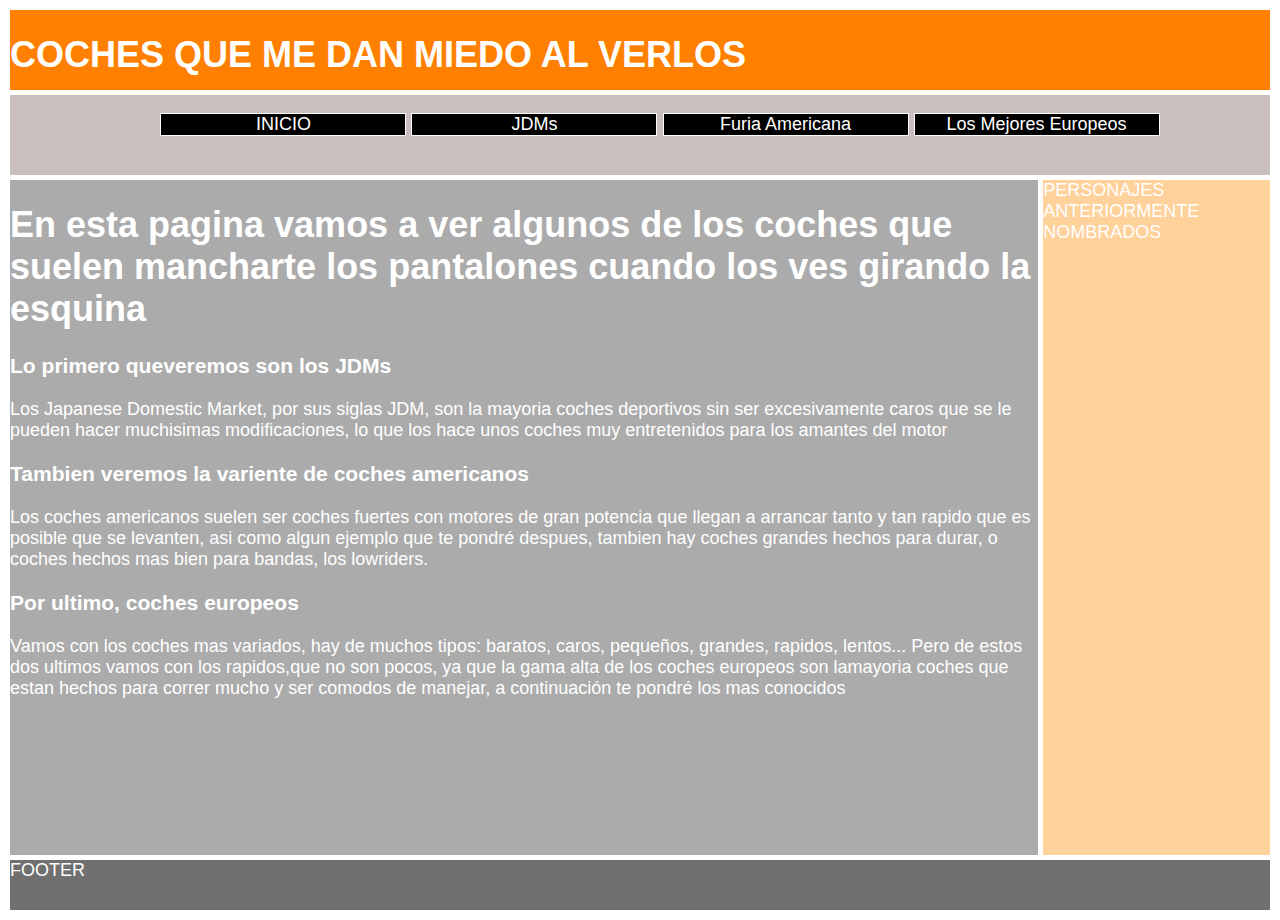
<file: index.html>
<!-- Plantilla basica HTML5     -->
<!DOCTYPE html>
<html>
  <head>
    <title>MI PAGINA DE COCHES</title>
    <meta charset="utf-8" />
    <meta name="title" content="Títol del WEB">
    <meta name="description" content="Descripció del WEB">
    <link rel="stylesheet" href="meuestil-nav-vertical.css">
    <link rel="stylesheet" href="meuestil-nav-horitzontal.css"> </center>
  </head>
  <body>
    <header>
      <h1>COCHES QUE ME DAN MIEDO AL VERLOS </h1>
    </header>
    <nav>
      <ul>
      <center>
      	<li><a href="Inicio.html">INICIO</a></li>
        <li><a href="JDMs.html">JDMs</a></li>
        <li><a href="FuriaAmericana.html">Furia Americana</a></li>
        <li><a href="LosMejoresEuropeos.html">Los Mejores Europeos</a></li>
      </center>
      </ul>
    </nav>
    <main>
      <h1> En esta pagina vamos a ver algunos de los coches que suelen mancharte los pantalones cuando los ves girando la esquina</h1>
      	<h3> Lo primero queveremos son los JDMs</h3>
      	<p> Los Japanese Domestic Market, por sus siglas JDM, son la mayoria coches deportivos sin ser excesivamente caros que se le pueden hacer muchisimas modificaciones, lo que los hace unos coches muy entretenidos para los amantes del motor</p>
      
    
   <h3> Tambien veremos la variente de coches americanos</h3>
     <p>Los coches americanos suelen ser coches fuertes con motores de gran potencia que llegan a arrancar tanto y tan rapido que es posible que se levanten, asi como algun ejemplo que te pondré despues, tambien hay coches grandes hechos para durar, o coches hechos mas bien para bandas, los lowriders. </p>
      
      
      <h3>Por ultimo, coches europeos</h3>
      <p>Vamos con los coches mas variados, hay de muchos tipos: baratos, caros, pequeños, grandes, rapidos, lentos... Pero de estos dos ultimos vamos con los rapidos,que no son pocos, ya que la gama alta de los coches europeos son lamayoria coches que estan hechos para correr mucho y ser comodos de manejar, a continuación te pondré los mas conocidos</p>
      
      
      
    </main>
    <aside>
      PERSONAJES ANTERIORMENTE NOMBRADOS
    </aside>
    <footer>
      FOOTER
    </footer>
  </body>
</html>
</file>
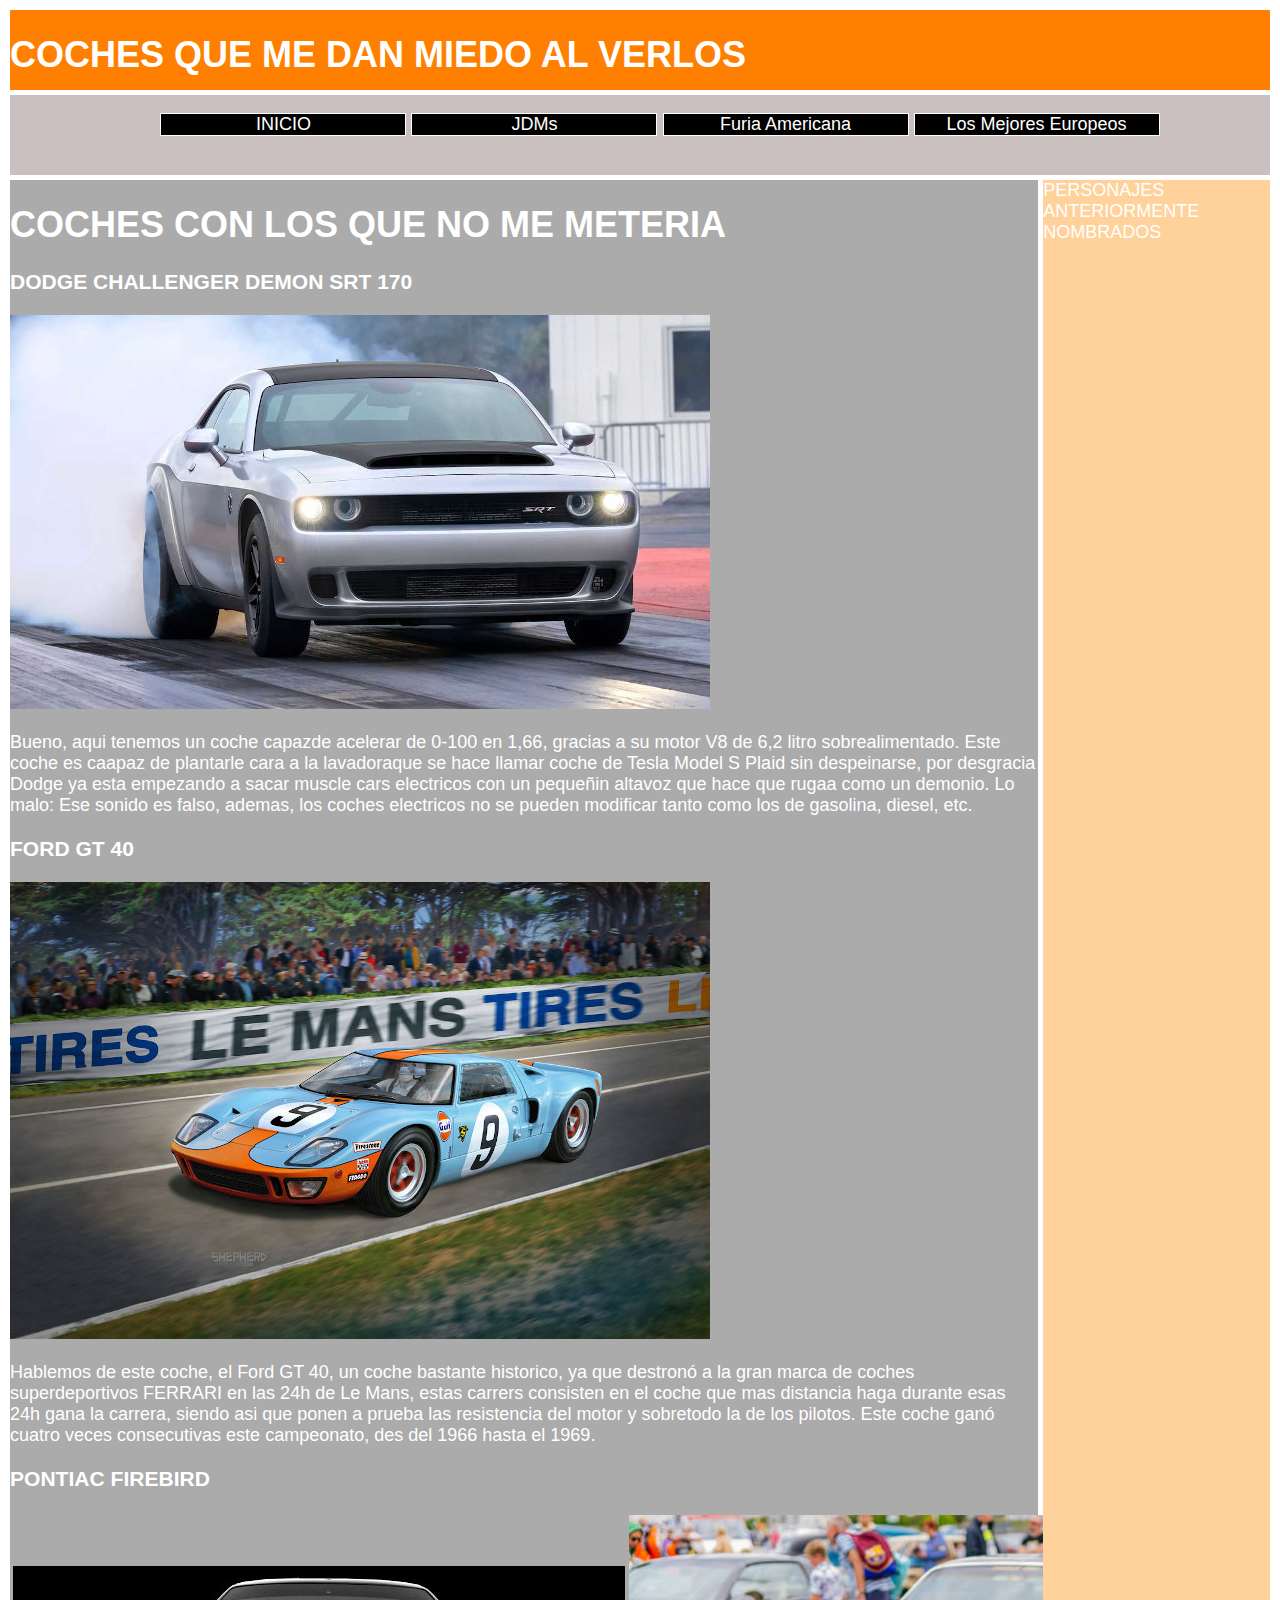
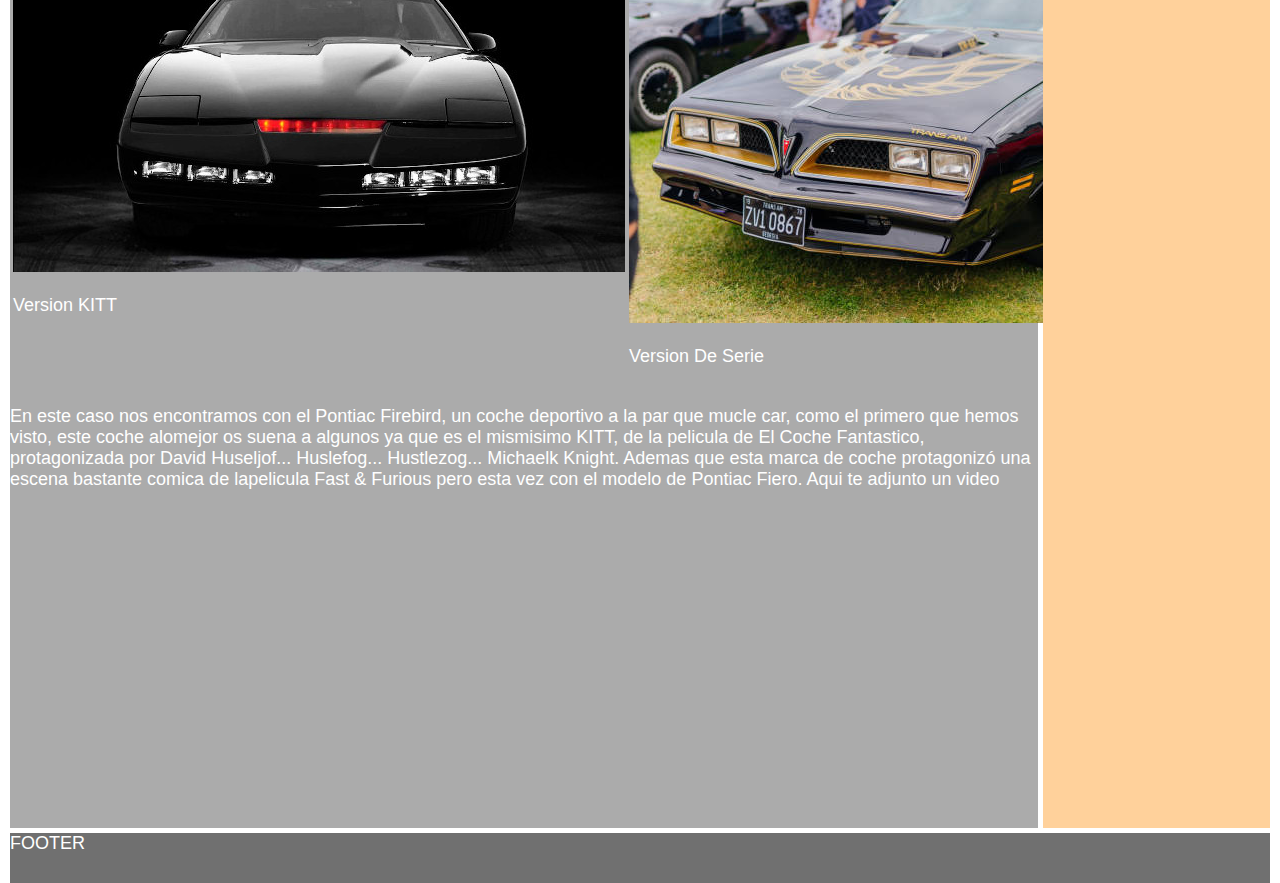
<file: FuriaAmericana.html>
<!-- Plantilla basica HTML5     -->
<!DOCTYPE html>
<html>
  <head>
    <title>MI PAGINA DE COCHES</title>
    <meta charset="utf-8" />
    <meta name="title" content="Títol del WEB">
    <meta name="description" content="Descripció del WEB">
    <link rel="stylesheet" href="meuestil-nav-vertical.css">
    <link rel="stylesheet" href="meuestil-nav-horitzontal.css"> </center>
  </head>
  <body>
    <header>
      <h1>COCHES QUE ME DAN MIEDO AL VERLOS </h1>
    </header>
    <nav>
      <ul>
      <center>
      	<li><a href="Inicio.html">INICIO</a></li>
        <li><a href="JDMs.html">JDMs</a></li>
        <li><a href="FuriaAmericana.html">Furia Americana</a></li>
        <li><a href="LosMejoresEuropeos.html">Los Mejores Europeos</a></li>
      </center>
      </ul>
    </nav>
    <main>
      <h1> COCHES CON LOS QUE NO ME METERIA</h1>
      	<h3> DODGE CHALLENGER DEMON SRT 170</h3>
      	<img src=Dodgechallengerajustada.jpg>
      <p> Bueno, aqui tenemos un coche capazde acelerar de 0-100 en 1,66, gracias a su motor V8 de 6,2 litro sobrealimentado. Este coche es caapaz de plantarle cara a la lavadoraque se hace llamar coche de Tesla Model S Plaid sin despeinarse, por desgracia Dodge ya esta empezando a sacar muscle cars electricos con un pequeñin altavoz que hace que rugaa como un demonio. Lo malo: Ese sonido es falso, ademas, los coches electricos no se pueden modificar tanto como los de gasolina, diesel, etc. </p>
    
   <h3> FORD GT 40</h3>
      	<img src=fordgt40ajustada.jpg>

      <p> Hablemos de este coche, el Ford GT 40, un coche bastante historico, ya que destronó a la gran marca de coches superdeportivos FERRARI en las 24h de Le Mans, estas carrers consisten en el coche que mas distancia haga durante esas 24h gana la carrera, siendo asi que ponen a prueba las resistencia del motor y sobretodo la de los pilotos. Este coche ganó cuatro veces consecutivas este campeonato, des del 1966 hasta el 1969.</p>
      
      <h3> PONTIAC FIREBIRD</h3>
       <table>
      <tr>
      	<td>
      		<img src=PontiacFirebirdKITTajustada.jpeg>
      		<p> Version KITT  </<p>
      	</td>
      	<td>
      		<img src=PontiacFirebirdDS.jpg>
      		<p> Version De Serie </<p>
      	</td>
      </tr>
      	</table>
      <p> En este caso nos encontramos con el Pontiac Firebird, un coche deportivo a la par que mucle car, como el primero que hemos visto, este coche alomejor os suena a algunos ya que es el mismisimo KITT, de la pelicula de El Coche Fantastico, protagonizada por David Huseljof... Huslefog... Hustlezog... Michaelk Knight. Ademas que esta marca de coche protagonizó una escena bastante comica de lapelicula Fast & Furious pero esta vez con el modelo de Pontiac Fiero. Aqui te adjunto un video<br>
     <center> <iframe width="560" height="315" src="https://www.youtube.com/embed/5GcRI4TXwpc" title="YouTube video player" frameborder="0" allow="accelerometer; autoplay; clipboard-write; encrypted-media; gyroscope; picture-in-picture; web-share" allowfullscreen></iframe>
     </center>
      
      
    </main>
    <aside>
      PERSONAJES ANTERIORMENTE NOMBRADOS
    </aside>
    <footer>
      FOOTER
    </footer>
  </body>
</html>
</file>
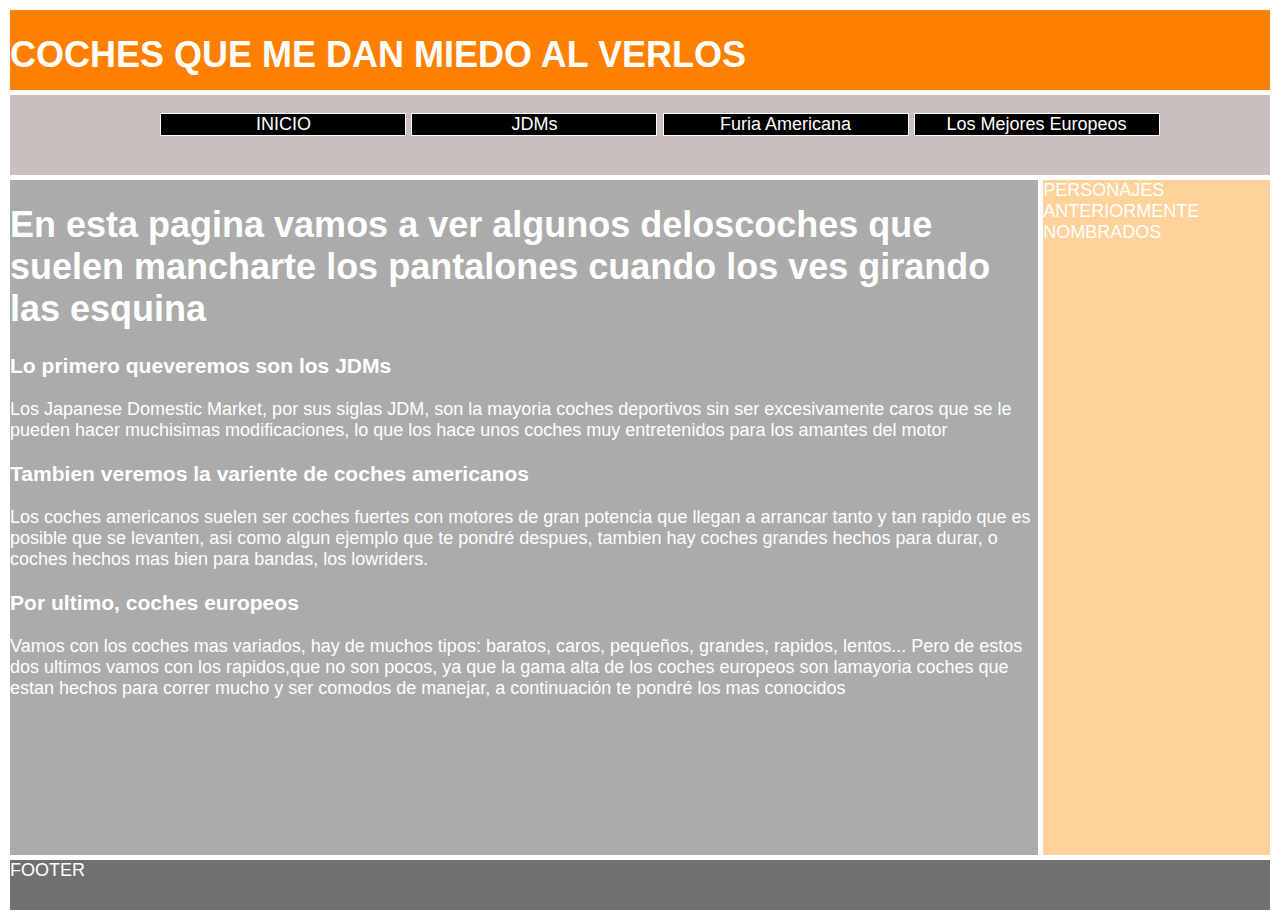
<file: Inicio.html>
<!-- Plantilla basica HTML5     -->
<!DOCTYPE html>
<html>
  <head>
    <title>MI PAGINA DE COCHES</title>
    <meta charset="utf-8" />
    <meta name="title" content="Títol del WEB">
    <meta name="description" content="Descripció del WEB">
    <link rel="stylesheet" href="meuestil-nav-vertical.css">
    <link rel="stylesheet" href="meuestil-nav-horitzontal.css"> </center>
  </head>
  <body>
    <header>
      <h1>COCHES QUE ME DAN MIEDO AL VERLOS </h1>
    </header>
    <nav>
      <ul>
      <center>
      	<li><a href="Inicio.html">INICIO</a></li>
        <li><a href="JDMs.html">JDMs</a></li>
        <li><a href="FuriaAmericana.html">Furia Americana</a></li>
        <li><a href="LosMejoresEuropeos.html">Los Mejores Europeos</a></li>
      </center>
      </ul>
    </nav>
    <main>
      <h1> En esta pagina vamos a ver algunos deloscoches que suelen mancharte los pantalones cuando los ves girando las esquina</h1>
      	<h3> Lo primero queveremos son los JDMs</h3>
      	<p> Los Japanese Domestic Market, por sus siglas JDM, son la mayoria coches deportivos sin ser excesivamente caros que se le pueden hacer muchisimas modificaciones, lo que los hace unos coches muy entretenidos para los amantes del motor</p>
      
    
   <h3> Tambien veremos la variente de coches americanos</h3>
     <p>Los coches americanos suelen ser coches fuertes con motores de gran potencia que llegan a arrancar tanto y tan rapido que es posible que se levanten, asi como algun ejemplo que te pondré despues, tambien hay coches grandes hechos para durar, o coches hechos mas bien para bandas, los lowriders. </p>
      
      
      <h3>Por ultimo, coches europeos</h3>
      <p>Vamos con los coches mas variados, hay de muchos tipos: baratos, caros, pequeños, grandes, rapidos, lentos... Pero de estos dos ultimos vamos con los rapidos,que no son pocos, ya que la gama alta de los coches europeos son lamayoria coches que estan hechos para correr mucho y ser comodos de manejar, a continuación te pondré los mas conocidos</p>
      
      
      
    </main>
    <aside>
      PERSONAJES ANTERIORMENTE NOMBRADOS
    </aside>
    <footer>
      FOOTER
    </footer>
  </body>
</html>
</file>
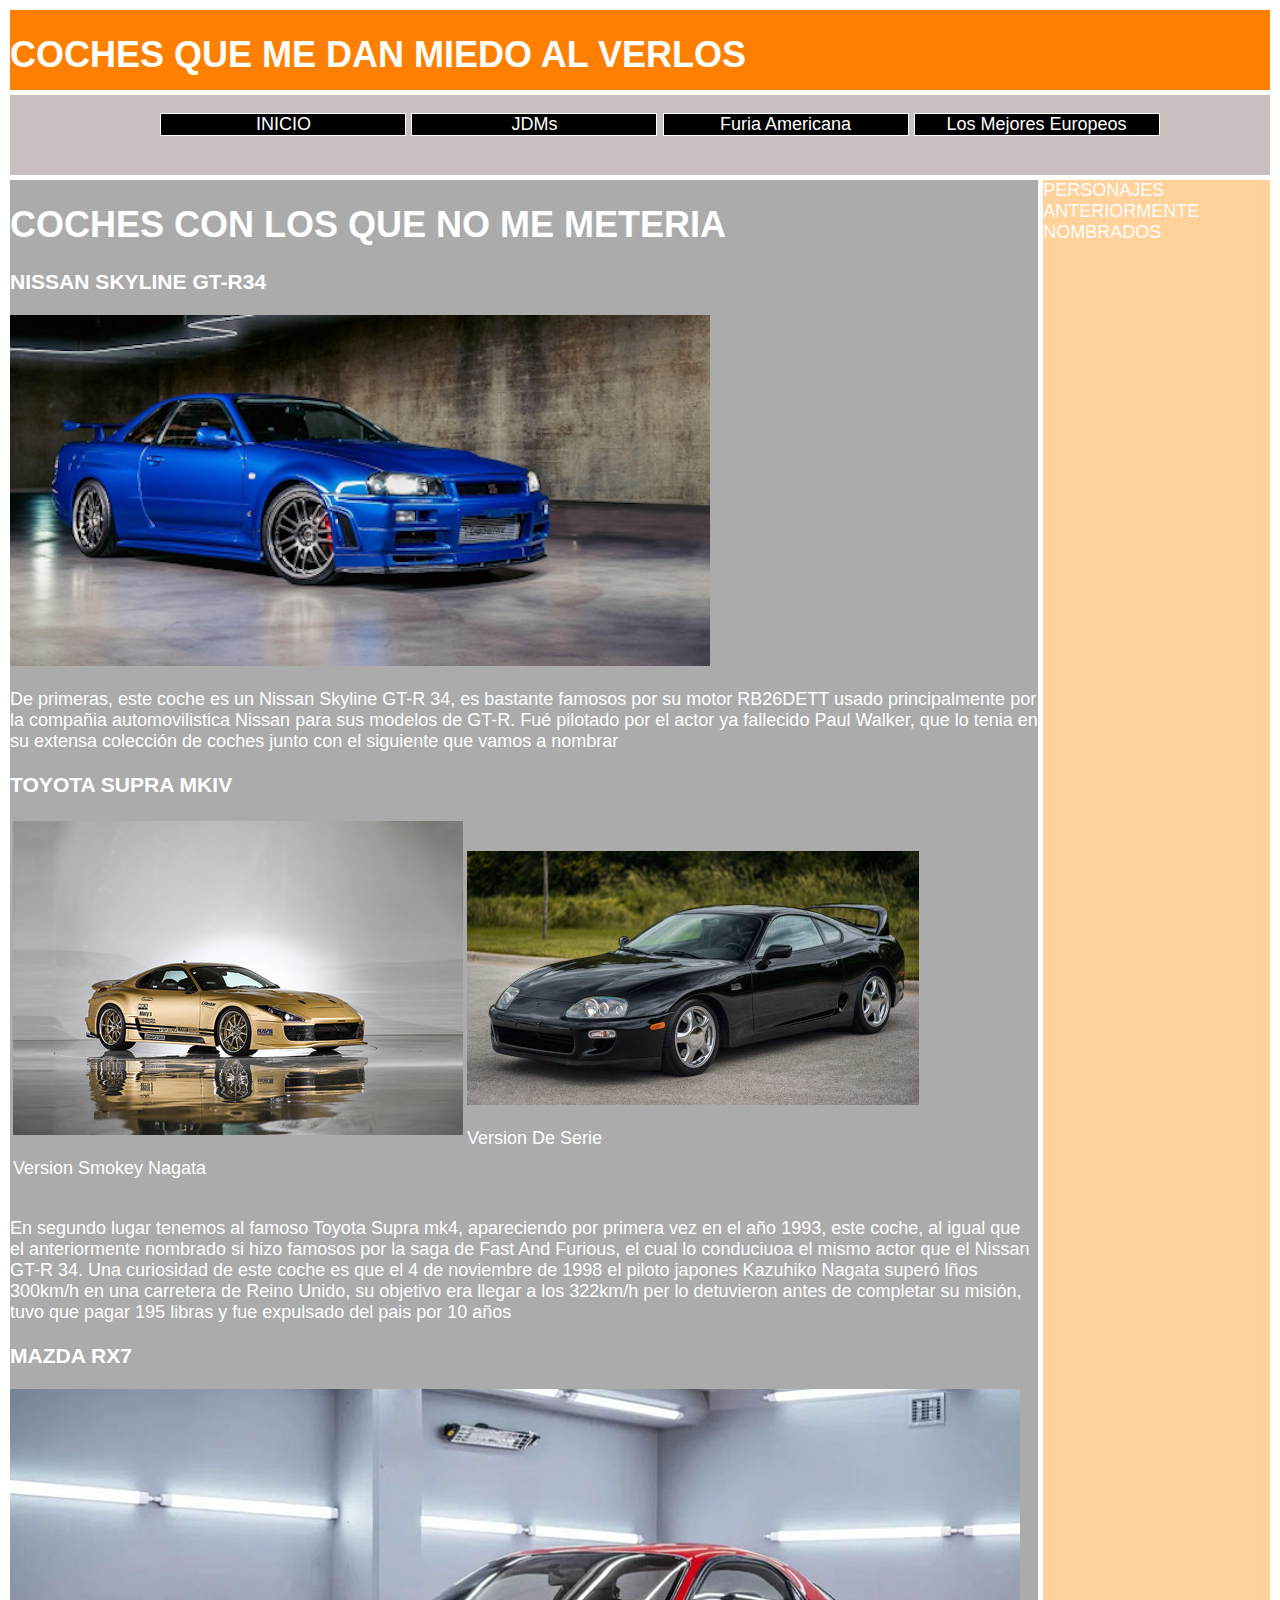
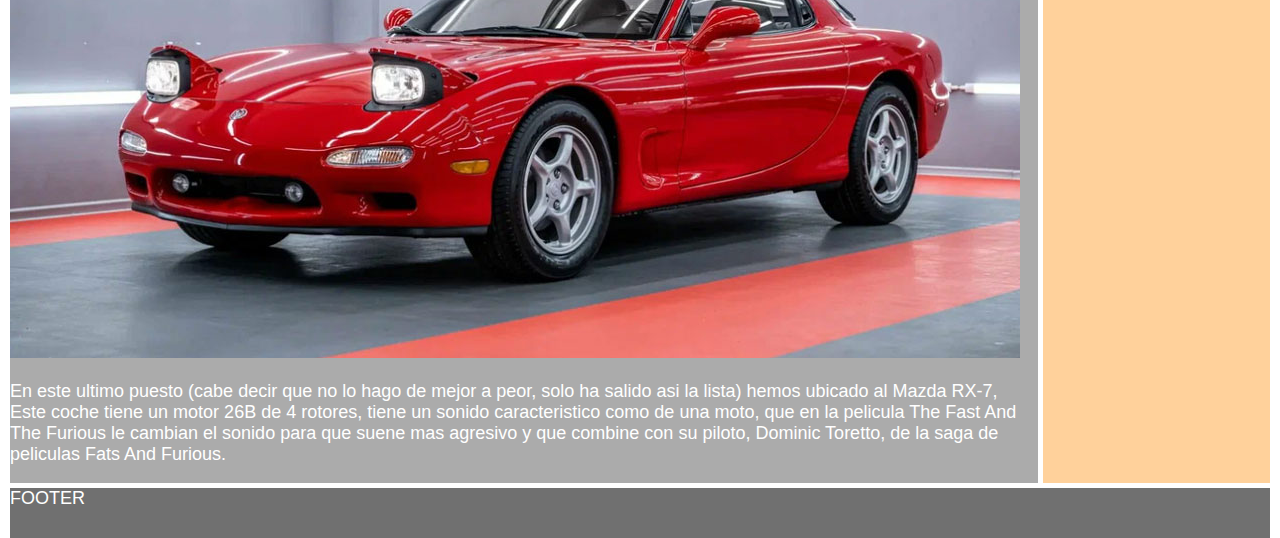
<file: JDMs.html>
<!-- Plantilla basica HTML5     -->
<!DOCTYPE html>
<html>
  <head>
    <title>MI PAGINA DE COCHES</title>
    <meta charset="utf-8" />
    <meta name="title" content="Títol del WEB">
    <meta name="description" content="Descripció del WEB">
    <link rel="stylesheet" href="meuestil-nav-vertical.css">
    <link rel="stylesheet" href="meuestil-nav-horitzontal.css"> </center>
  </head>
  <body>
    <header>
      <h1>COCHES QUE ME DAN MIEDO AL VERLOS </h1>
    </header>
    <nav>
      <ul>
      <center>
      	<li><a href="Inicio.html">INICIO</a></li>
        <li><a href="JDMs.html">JDMs</a></li>
        <li><a href="FuriaAmericana.html">Furia Americana</a></li>
        <li><a href="LosMejoresEuropeos.html">Los Mejores Europeos</a></li>
      </center>
      </ul>
    </nav>
    <main>
      <h1> COCHES CON LOS QUE NO ME METERIA</h1>
      	<h3> NISSAN SKYLINE GT-R34</h3>
      	<img src=NissanGTR-34ajustada.jpg>
      <p> De primeras, este coche es un Nissan Skyline GT-R 34, es bastante famosos por su motor RB26DETT usado principalmente por la compañia automovilistica Nissan para sus modelos de GT-R. Fué pilotado por el actor ya fallecido Paul Walker, que lo tenia en su extensa colección de coches junto con el siguiente que vamos a nombrar</p>
    
   <h3> TOYOTA SUPRA MKIV</h3>
      <table>
      <tr>
      	<td>
      		<img src=ToyotaSupraSN.jpg>
      		<p> Version Smokey Nagata </<p>
      	</td>
      	<td>
      		<img src=ToyotSupraajustada.jpg>
      		<p> Version De Serie </<p>
      	</td>
      </tr>
      	</table>
      <p> En segundo lugar tenemos al famoso Toyota Supra mk4, apareciendo por primera vez en el año 1993, este coche, al igual que el anteriormente nombrado si hizo famosos por la saga de Fast And Furious, el cual lo conduciuoa el mismo actor que el Nissan GT-R 34.
      Una curiosidad de este coche es que el 4 de noviembre de 1998 el piloto japones Kazuhiko Nagata superó lños 300km/h en una carretera de Reino Unido, su objetivo era llegar a los 322km/h per lo detuvieron antes de completar su misión, tuvo que pagar 195 libras y fue expulsado del pais por 10 años  </p>
      
      <h3> MAZDA RX7</h3>
      <img src=MazdaRX7.jpg>
      <p> En este ultimo puesto (cabe decir que no lo hago de mejor a peor, solo ha salido asi la lista) hemos ubicado al Mazda RX-7, Este coche tiene un motor 26B de 4 rotores, tiene un sonido caracteristico como de una moto, que en la pelicula The Fast And The Furious le cambian el sonido para que suene mas agresivo y que combine con su piloto, Dominic Toretto, de la saga de peliculas Fats And Furious.
      
      
    </main>
    <aside>
      PERSONAJES ANTERIORMENTE NOMBRADOS
    </aside>
    <footer>
      FOOTER
    </footer>
  </body>
</html>
</file>
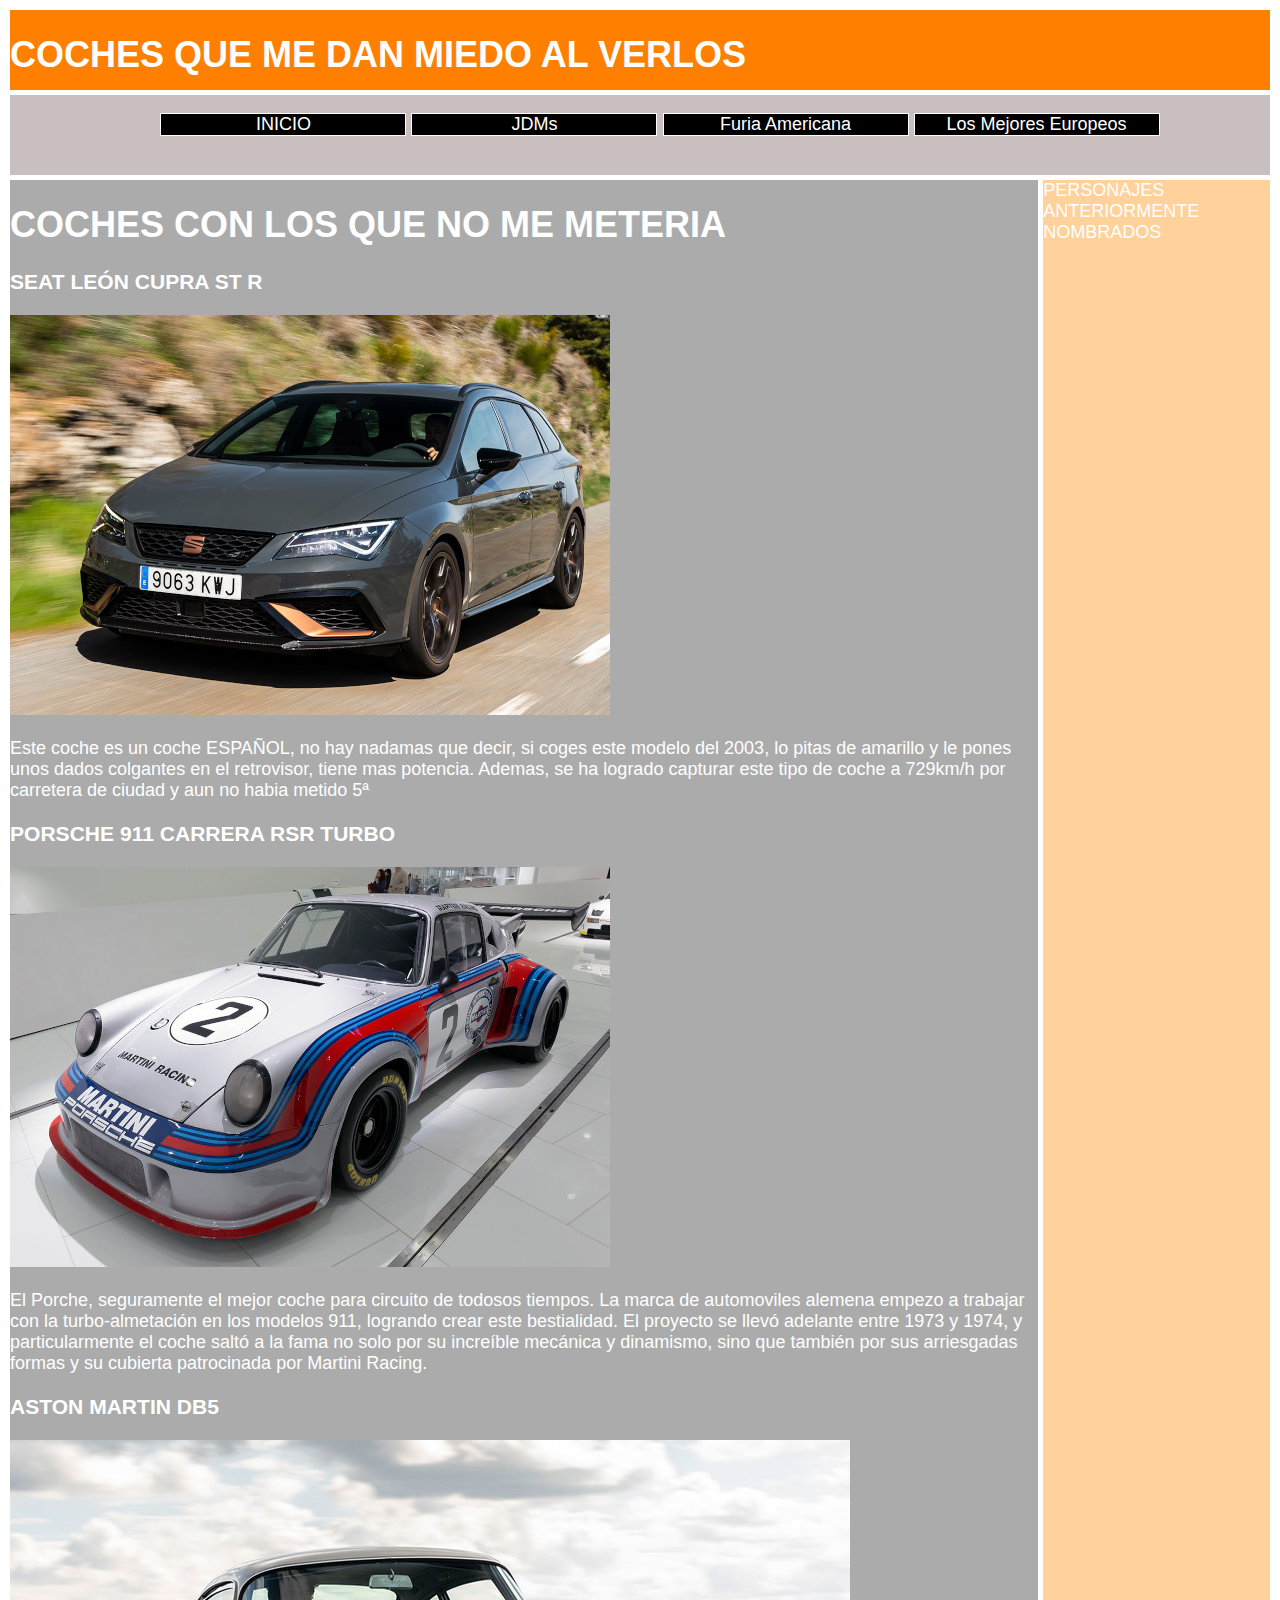
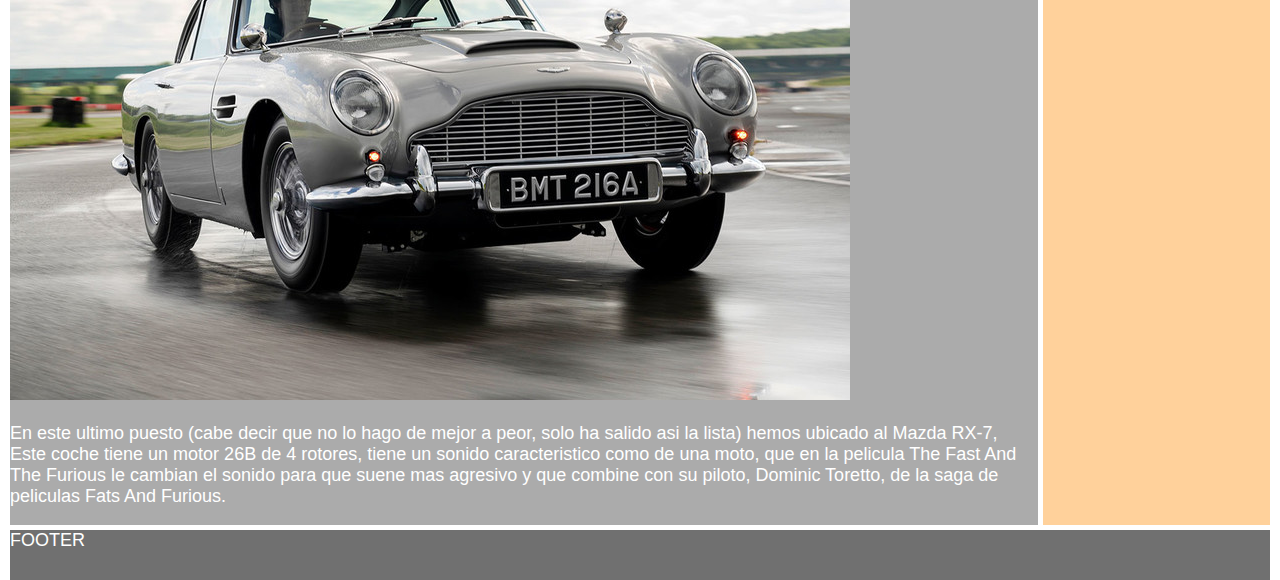
<file: LosMejoresEuropeos.html>
<!-- Plantilla basica HTML5     -->
<!DOCTYPE html>
<html>
  <head>
    <title>MI PAGINA DE COCHES</title>
    <meta charset="utf-8" />
    <meta name="title" content="Títol del WEB">
    <meta name="description" content="Descripció del WEB">
    <link rel="stylesheet" href="meuestil-nav-vertical.css">
    <link rel="stylesheet" href="meuestil-nav-horitzontal.css"> </center>
  </head>
  <body>
    <header>
      <h1>COCHES QUE ME DAN MIEDO AL VERLOS </h1>
    </header>
    <nav>
      <ul>
      <center>
      	<li><a href="Inicio.html">INICIO</a></li>
        <li><a href="JDMs.html">JDMs</a></li>
        <li><a href="FuriaAmericana.html">Furia Americana</a></li>
        <li><a href="LosMejoresEuropeos.html">Los Mejores Europeos</a></li>
      </center>
      </ul>
    </nav>
    <main>
      <h1> COCHES CON LOS QUE NO ME METERIA</h1>
      	<h3> SEAT LEÓN CUPRA ST R</h3>
      	<img src=SeatLeonaj.jpg>
      <p> Este coche es un coche ESPAÑOL, no hay nadamas que decir, si coges este modelo del 2003, lo pitas de amarillo y le pones unos dados colgantes en el retrovisor, tiene mas potencia. Ademas, se ha logrado capturar este tipo de coche a 729km/h por carretera de ciudad y aun no habia metido 5ª</p>
    
   <h3> PORSCHE 911 CARRERA RSR TURBO</h3>
    
     <img src=PORSCHE911aj.jpg>
      	
      <p> El Porche, seguramente el mejor coche para circuito de todosos tiempos. La marca de automoviles alemena empezo a trabajar con la turbo-almetación en los modelos 911, logrando crear este bestialidad. El proyecto se llevó adelante entre 1973 y 1974, y particularmente el coche saltó a la fama no solo por su increíble mecánica y dinamismo, sino que también por sus arriesgadas formas y su cubierta patrocinada por Martini Racing.  </p>
      
      <h3> ASTON MARTIN DB5</h3>
      <img src=ASTONMARTINDB5.jpg>
      <p> En este ultimo puesto (cabe decir que no lo hago de mejor a peor, solo ha salido asi la lista) hemos ubicado al Mazda RX-7, Este coche tiene un motor 26B de 4 rotores, tiene un sonido caracteristico como de una moto, que en la pelicula The Fast And The Furious le cambian el sonido para que suene mas agresivo y que combine con su piloto, Dominic Toretto, de la saga de peliculas Fats And Furious.
      
      
    </main>
    <aside>
      PERSONAJES ANTERIORMENTE NOMBRADOS
    </aside>
    <footer>
      FOOTER
    </footer>
  </body>
</html>
</file>
<file: meuestil-nav-vertical.css>
body {
  font-family: segoe-ui_normal,Segoe UI,Segoe,Segoe WP,Helvetica Neue,Helvetica,sans-serif;
  color: white;
  font-size: 18px;
  display: grid;
  grid-template-areas:
    "header header header"
    "nav main aside"
    "footer footer footer";
  grid-template-rows: 80px 1fr 50px;
  grid-template-columns: 15% 1fr 18%;
  grid-gap: 5px;
  height: 100vh;
  margin: 10px;
}

header {
  grid-area: header;
  background: #707070;
  padding: 5px;
}

nav {
  grid-area: nav;
  background: #C9BFBF;
  padding: 5px;
}

main {
  grid-area: main;
  background: #ABABAB;
  padding: 5px;
}

aside {
  grid-area: aside;
  background: #C9C9C9;
  padding: 5px;
}

footer {
  grid-area: footer;
  background: #707070;
  padding: 5px;
}

nav a{
    text-decoration:none;
    color:inherit;
    } 
nav li{
    display:block;
    width:80%;
    padding:5px;
    background-color:#000;
    border:1px solid #fff;
    text-align:center;
    color:#fff;
    }
nav li:hover{
    background-color:#fff;
    color:#000;
    }   

article {
  background: #888888;
  padding: 5px;
}
</file>
<file: meuestil-nav-horitzontal.css>
body {
  font-family: segoe-ui_normal,Segoe UI,Segoe,Segoe WP,Helvetica Neue,Helvetica,sans-serif;
  color: white;
  font-size: 18px;
  display: grid;
  grid-template-areas:
    "header header header"
    "nav nav nav"
    "main main aside"
    "footer footer footer";
  grid-template-rows: 80px 80px 1fr 50px;
  grid-template-columns: 15% 1fr 18%;
  grid-gap: 5px;
  height: 100vh;
  margin: 10px;
}

header {
  grid-area: header;
  background: #FF8000;
  padding: 0px;
}

nav {
  grid-area: nav;
  background: #C9BFBF;
  padding: 0px;
}

main {
  grid-area: main;
  background: #ABABAB;
  padding: 0px;
}

aside {
  grid-area: aside;
  background: #ffd19b;
  padding: 0px;
}

footer {
  grid-area: footer;
  background: #707070;
  padding: 0px;
}

nav a{
    text-decoration:none;
    color:inherit;
    } 
nav li{
    display:inline-block;
    width:20%;
    padding:0px;
    background-color:#000;
    border:1px solid #fff;
    text-align:center;
    color:#fff;
    }
nav li:hover{
    background-color:#fff;
    color:#000;
    }   

article {
  background: #888888;
  padding: 0px;
}
</file>
